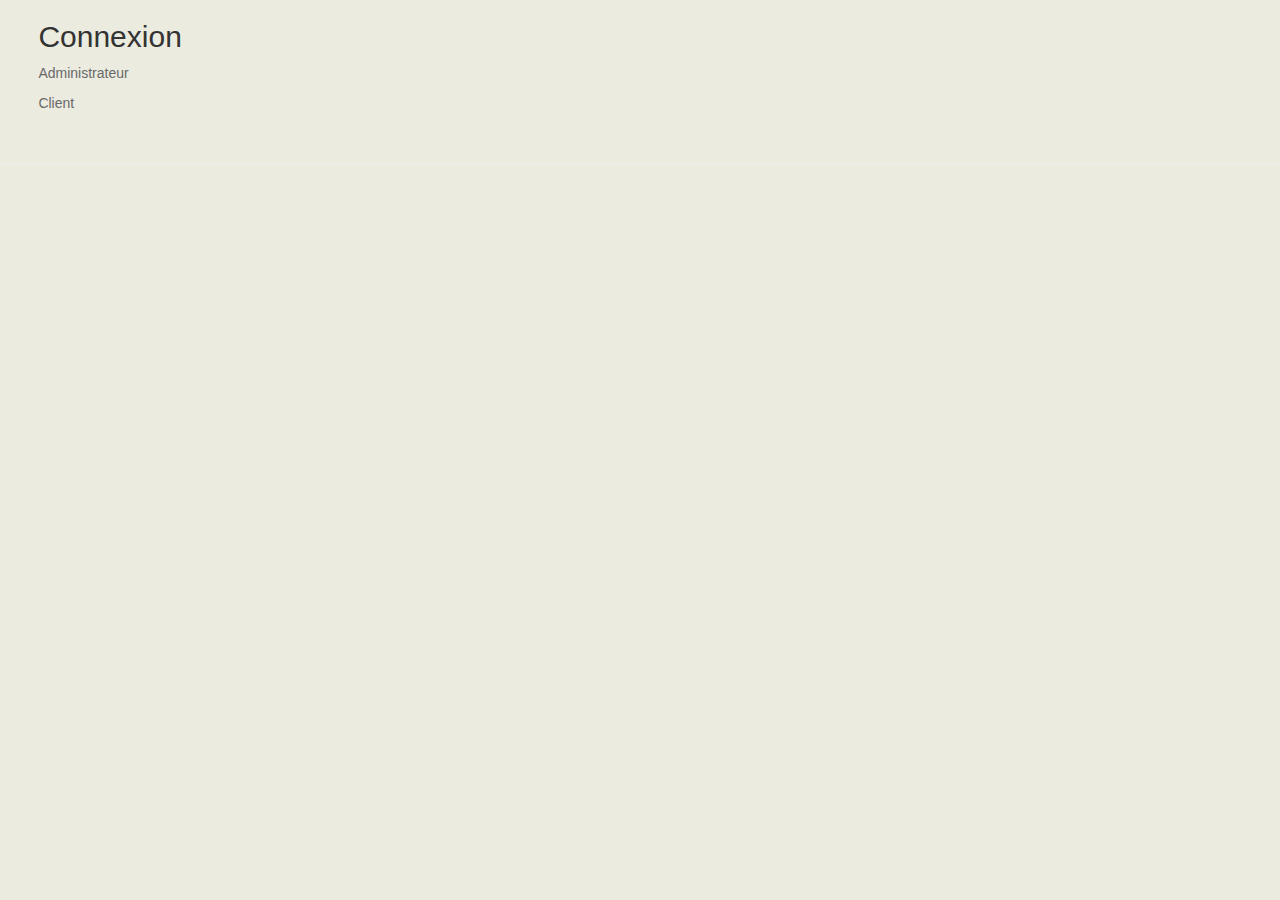
<file: conseiller fin/connexion.html>
<!DOCTYPE html>
	<head>
		<meta charset="UTF-8">
		<title>Connexion</title>
		<link rel="stylesheet" href="https://maxcdn.bootstrapcdn.com/bootstrap/3.3.7/css/bootstrap.min.css">

		<!-- jQuery library -->
		<script src="https://ajax.googleapis.com/ajax/libs/jquery/3.2.1/jquery.min.js"></script>

		<!-- Latest compiled JavaScript -->
		<script src="https://maxcdn.bootstrapcdn.com/bootstrap/3.3.7/js/bootstrap.min.js"></script>

		<script language="javascript" src="js/global.js"></script>
		<link rel="stylesheet" href="css/investisseur.css" type="text/css" />
	</head>
	<body>
		<h2 class="tabInscription">Connexion</h2>
		<p class="tabInscription">
			<a href="#" onClick="rendreVisible('formConnexion');rendreVisible('administrateur');rendreInvisible('inscription');">Administrateur</a>
		</p>
		<p class="tabInscription">
			<a href="#" onClick="rendreVisible('formConnexion');rendreInvisible('administrateur');rendreVisible('inscription');">Client</a>
		</p>		
		<br>
		<p class="tabInscription"><span id="error" class="erreur"></span></p>
		<hr>
		<br>
		<div id="formConnexion">
			<form action="serveur/confirmerClients.php" method="post" onSubmit="return validerConnexion();">  
			  
			  <div class="container-fluid" class="tabInscription">
					<div class="row">
						<div class="col-xs-12 col-md-11 col-lg-10">
							<div class="row">
								<div class="col-xs-12 col-sm-2 col-md-2 col-lg-2">
									<label for="courriel">Courriel:</label>
								</div>
								<div class="col-xs-12 col-sm-3 col-md-3 col-lg-2">
									<input type="text" id="courriel" name="couriel" value="">
								</div>
								<div class="col-xs-12 col-sm-7 col-md-7 col-lg-8">
									<span id="courrielError" class="erreur"></span>
								</div>
							</div>
						</div>
					</div>
					<br>
					<div class="row">
						<div class="col-xs-12 col-md-11 col-lg-10">
							<div class="row">
								<div class="col-xs-12 col-sm-2 col-md-2 col-lg-2">
									<label for="mPasse">Mot de passe:&nbsp;&nbsp;</label>
								</div>
								<div class="col-xs-12 col-sm-3 col-md-3 col-lg-3">
									<input type="password" id="mPasse" name="mPasse" value="">
								</div>
								<div class="col-xs-12 col-sm-7 col-md-7 col-lg-7">
									<span id="mdpError" class="erreur"></span>
								</div>
							</div>
						</div>
					</div>
					<br>
					<div class="row" id="administrateur">
						<div class="col-xs-12 col-md-11 col-lg-10">
							<div class="row">
								<div class="col-xs-12 col-sm-2 col-md-2 col-lg-2">
									<label for="cleAdmin">Clé administrateur:&nbsp;&nbsp;</label>
								</div>
								<div class="col-xs-12 col-sm-3 col-md-3 col-lg-3">
									<input type="password" id="cleAdmin" name="cleAdmin" value="">
								</div>
								<div class="col-xs-12 col-sm-7 col-md-7 col-lg-7">
									<span class="erreur">Entrez votre clé</span>
								</div>
							</div>
						</div>
					</div>
					<br>
					<div class="row">
						<div class="col-xs-12 col-md-11 col-lg-10">
							<div class="row">
								<div class="col-xs-3 col-sm-2 col-md-2 col-lg-2">
									<input type="submit" name="submit" value="Envoyer">
								</div>
								<div class="col-xs-9 col-sm-3 col-md-3 col-lg-3">
									<input type="reset" id="recommencer" value="Recommencer" onClick="resseterError();">
								</div>
								<div class="col-xs-0 col-sm-7 col-md-7 col-lg-7">
									
								</div>
							</div>
						</div>
					</div>
					<br><br>
					<div class="row" id="inscription">
						<div class="col-xs-12 col-md-11 col-lg-10">
							<div class="row">
								<div class="col-xs-12 col-sm-2 col-md-2 col-lg-2">
									<label><span class="erreur">Pas encore inscrit?</span></label>
								</div>
								<div class="col-xs-12 col-sm-3 col-md-3 col-lg-2">
									<a href="inscription.html">Inscription</a>
								</div>
								<div class="col-xs-12 col-sm-7 col-md-7 col-lg-8">
									
								</div>
							</div>
						</div>
					</div>
									
			</form>
		</div>
		
	
	</body>
</html>
</file>
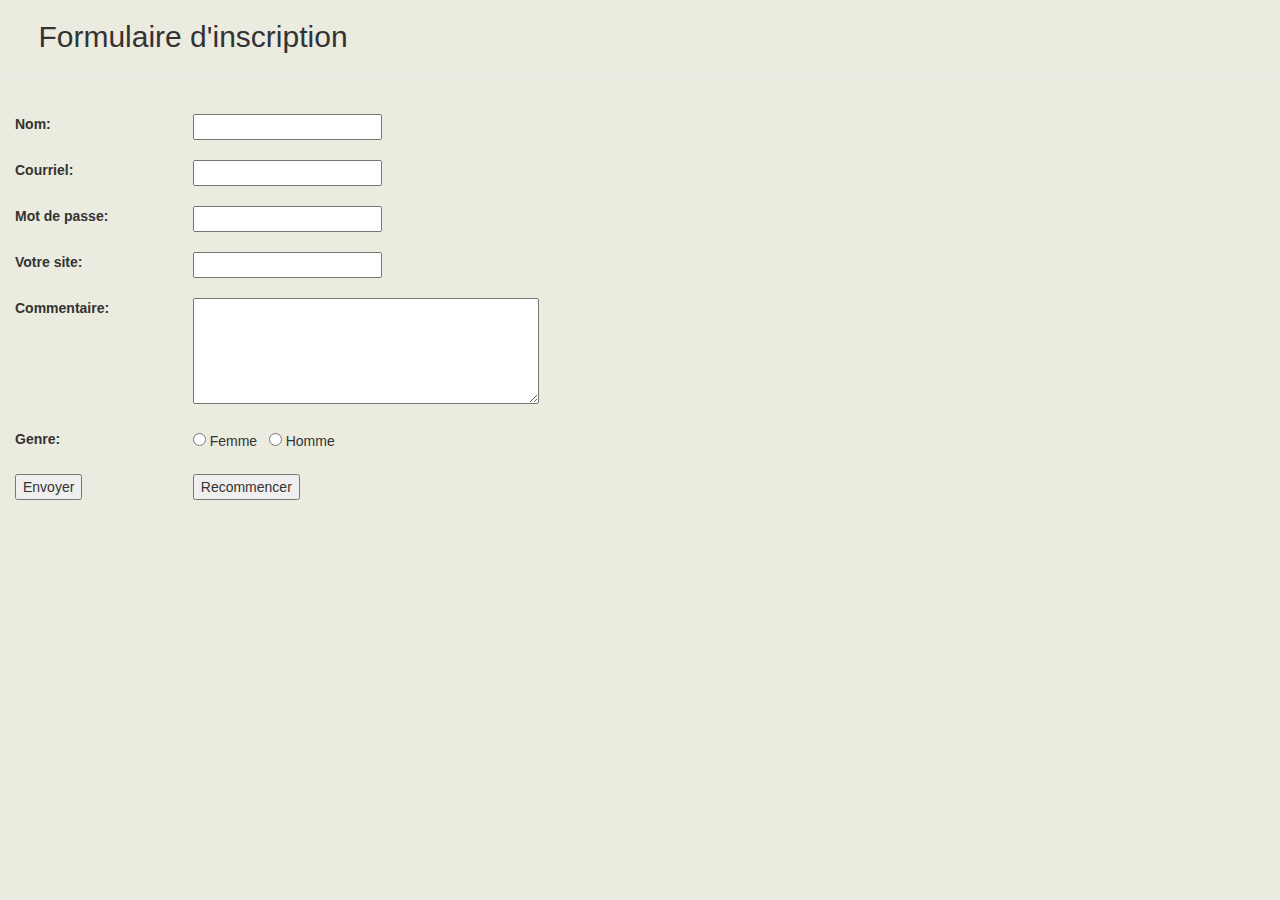
<file: conseiller fin/inscription.html>
<!DOCTYPE html>
	<head>
		<meta charset="UTF-8">
		<title>Inscription</title>
		<link rel="stylesheet" href="https://maxcdn.bootstrapcdn.com/bootstrap/3.3.7/css/bootstrap.min.css">

		<!-- jQuery library -->
		<script src="https://ajax.googleapis.com/ajax/libs/jquery/3.2.1/jquery.min.js"></script>

		<!-- Latest compiled JavaScript -->
		<script src="https://maxcdn.bootstrapcdn.com/bootstrap/3.3.7/js/bootstrap.min.js"></script>

		<script language="javascript" src="js/global.js"></script>
		<link rel="stylesheet" href="css/investisseur.css" type="text/css" />
	</head>
	<body>
		<h2 class="tabInscription">Formulaire d'inscription</h2>
		<p class="tabInscription"><span id="err" class="erreur"></span></p>
		<hr>
		<br>
		<form action="serveur/collecteClients.php" method="POST" onSubmit="return validerInscription();">  
		  <div class="container-fluid" class="tabInscription">
					<div class="row">
						<div class="col-xs-12 col-md-11 col-lg-10">
							<div class="row">
								<div class="col-xs-12 col-sm-2 col-md-2 col-lg-2">
									<label for="nom">Nom: </label>
								</div>
								<div class="col-xs-12 col-sm-3 col-md-3 col-lg-2">
									<input type="text" id="nom" name="nom" value="">
								</div>
								<div class="col-xs-12 col-sm-7 col-md-7 col-lg-8">
									<span id="nomErr" class="erreur"></span>
								</div>
							</div>
						</div>
					</div>
					<br>
					<div class="row">
						<div class="col-xs-12 col-md-11 col-lg-10">
							<div class="row">
								<div class="col-xs-12 col-sm-2 col-md-2 col-lg-2">
									<label for="email">Courriel:</label>
								</div>
								<div class="col-xs-12 col-sm-3 col-md-3 col-lg-2">
									<input type="text" id="email" name="email" value="">
								</div>
								<div class="col-xs-12 col-sm-7 col-md-7 col-lg-8">
									<span id="courrielErr" class="erreur"></span>
								</div>
							</div>
						</div>
					</div>
					<br>
					<div class="row">
						<div class="col-xs-12 col-md-11 col-lg-10">
							<div class="row">
								<div class="col-xs-12 col-sm-2 col-md-2 col-lg-2">
									<label for="mdp">Mot de passe:</label>
								</div>
								<div class="col-xs-12 col-sm-3 col-md-3 col-lg-2">
									<input type="password" id="mdp" name="mdp" value="">
								</div>
								<div class="col-xs-12 col-sm-7 col-md-7 col-lg-8">
									<span id="mdpErr" class="erreur"></span>
								</div>
							</div>
						</div>
					</div>
					<br>
					<div class="row">
						<div class="col-xs-12 col-md-11 col-lg-10">
							<div class="row">
								<div class="col-xs-12 col-sm-2 col-md-2 col-lg-2">
									<label for="website">Votre site:</label>
								</div>
								<div class="col-xs-12 col-sm-3 col-md-3 col-lg-2">
									<input type="text" id="website" name="website" value="">
								</div>
								<div class="col-xs-12 col-sm-7 col-md-7 col-lg-8">
									<span id="siteErr" class="erreur"></span>
								</div>
							</div>
						</div>
					</div>
					<br>		  
				    <div class="row">
						<div class="col-xs-12 col-md-11 col-lg-10">
							<div class="row">
								<div class="col-xs-12 col-sm-2 col-md-2 col-lg-2">
									<label for="comment">Commentaire:&nbsp; &nbsp;&nbsp;</label>
								</div>
								<div class="col-xs-12 col-sm-3 col-md-3 col-lg-2">
									<textarea id="comment" name="comment" rows="5" cols="40"></textarea>
								</div>
								<div class="col-xs-12 col-sm-7 col-md-7 col-lg-8">
									
								</div>
							</div>
						</div>
					</div>
					<br>		
					<div class="row">
						<div class="col-xs-12 col-md-11 col-lg-10">
							<div class="row">
								<div class="col-xs-12 col-sm-2 col-md-2 col-lg-2">
									<label for="genre">Genre:</label>
								</div>
								<div class="col-xs-12 col-sm-3 col-md-3 col-lg-2">
									<input type="radio" name="genre" value="femme"> Femme&nbsp;&nbsp;
									<input type="radio" name="genre" value="homme"> Homme
								</div>
								<div class="col-xs-12 col-sm-7 col-md-7 col-lg-8">
									<span id="genreErr" class="erreur"></span>
								</div>
							</div>
						</div>
					</div>
					<br>	
					<div class="row">
						<div class="col-xs-12 col-md-11 col-lg-10">
							<div class="row">
								<div class="col-xs-3 col-sm-2 col-md-2 col-lg-2">
									<input type="submit" name="submit" value="Envoyer">
								</div>
								<div class="col-xs-9 col-sm-3 col-md-3 col-lg-2">
									<input type="reset" id="recommencer" value="Recommencer" onClick="resseterErr();">
								</div>
								<div class="col-xs-0 col-sm-7 col-md-7 col-lg-8">
									
								</div>
							</div>
						</div>
					</div>
					<br>			
				
		</form>
	
	</body>
</html>
</file>
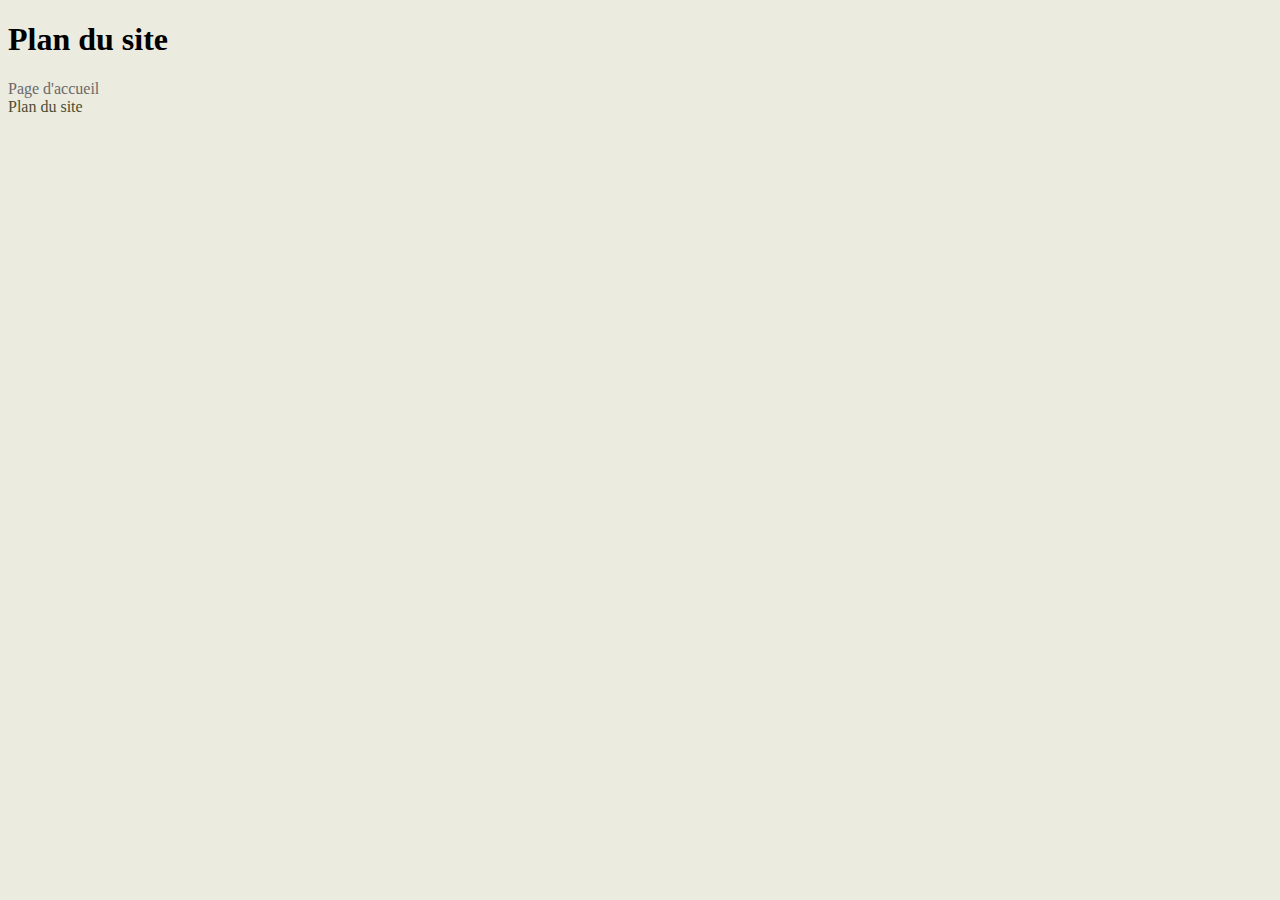
<file: conseiller fin/sitemap.html>
<!DOCTYPE html>
	<head>
		<meta charset="UTF-8">
		<title>Plan du site</title>
		<script language="javascript" src="js/global.js"></script>
		<link rel="stylesheet" href="css/investisseur.css" type="text/css" />
	</head>
	<body>
		<h1>Plan du site</h1>
		<a href="index.php">Page d'accueil</a><br>
		<a href="">Plan du site</a><br>
	
	
	</body>
</html>
</file>
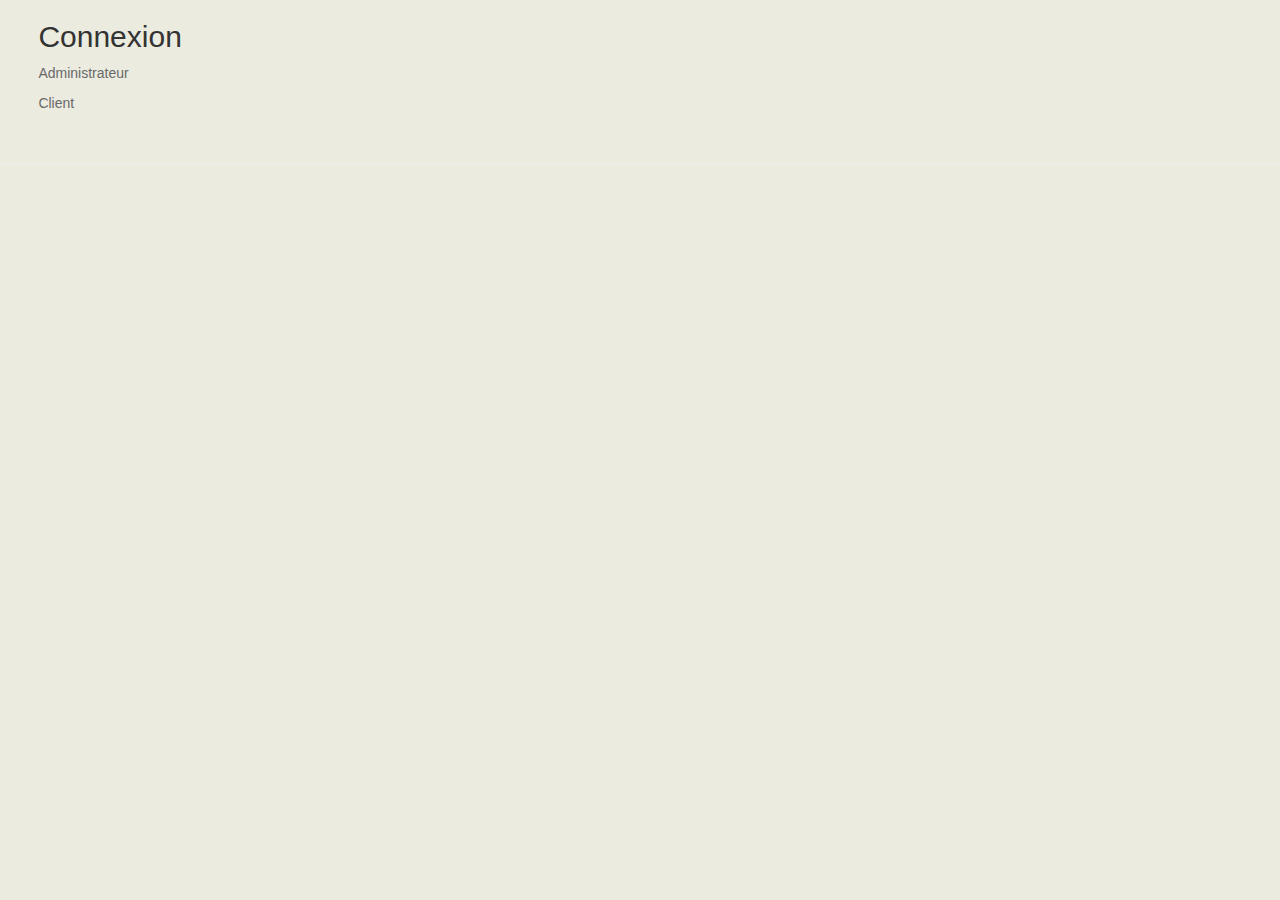
<file: conseiller fin/pages/connexion.html>
<!DOCTYPE html>
	<head>
		<meta charset="UTF-8">
		<title>Inscription</title>
		<link rel="stylesheet" href="https://maxcdn.bootstrapcdn.com/bootstrap/3.3.7/css/bootstrap.min.css">

		<!-- jQuery library -->
		<script src="https://ajax.googleapis.com/ajax/libs/jquery/3.2.1/jquery.min.js"></script>

		<!-- Latest compiled JavaScript -->
		<script src="https://maxcdn.bootstrapcdn.com/bootstrap/3.3.7/js/bootstrap.min.js"></script>

		<script language="javascript" src="../js/global.js"></script>
		<link rel="stylesheet" href="../css/investisseur.css" type="text/css" />
	</head>
	<body>
		<h2 class="tabInscription">Connexion</h2>
		<p class="tabInscription">
			<a href="#" onClick="rendreVisible('formConnexion');rendreVisible('administrateur');">Administrateur</a>
		</p>
		<p class="tabInscription">
			<a href="#" onClick="rendreVisible('formConnexion');rendreInvisible('administrateur');">Client</a>
		</p>		
		<br>
		<p class="tabInscription"><span id="error" class="erreur"></span></p>
		<hr>
		<br>
		<div id="formConnexion">
			<form action="../serveur/confirmerClients.php" method="post" onSubmit="return validerConnexion();">  
			  
			  <div class="container-fluid" class="tabInscription">
					<div class="row">
						<div class="col-xs-12 col-md-11 col-lg-10">
							<div class="row">
								<div class="col-xs-12 col-sm-2 col-md-2 col-lg-2">
									<label for="courriel">Courriel:</label>
								</div>
								<div class="col-xs-12 col-sm-3 col-md-3 col-lg-2">
									<input type="text" id="courriel" name="couriel" value="">
								</div>
								<div class="col-xs-12 col-sm-7 col-md-7 col-lg-8">
									<span id="courrielError" class="erreur"></span>
								</div>
							</div>
						</div>
					</div>
					<br>
					<div class="row">
						<div class="col-xs-12 col-md-11 col-lg-10">
							<div class="row">
								<div class="col-xs-12 col-sm-2 col-md-2 col-lg-2">
									<label for="mPasse">Mot de passe:&nbsp;&nbsp;</label>
								</div>
								<div class="col-xs-12 col-sm-3 col-md-3 col-lg-3">
									<input type="password" id="mPasse" name="mPasse" value="">
								</div>
								<div class="col-xs-12 col-sm-7 col-md-7 col-lg-7">
									<span id="mdpError" class="erreur"></span>
								</div>
							</div>
						</div>
					</div>
					<br>
					<div class="row" id="administrateur">
						<div class="col-xs-12 col-md-11 col-lg-10">
							<div class="row">
								<div class="col-xs-12 col-sm-2 col-md-2 col-lg-2">
									<label for="cleAdmin">Clé administrateur:&nbsp;&nbsp;</label>
								</div>
								<div class="col-xs-12 col-sm-3 col-md-3 col-lg-3">
									<input type="password" id="cleAdmin" name="cleAdmin" value="">
								</div>
								<div class="col-xs-12 col-sm-7 col-md-7 col-lg-7">
									<span class="erreur">Entrez votre clé</span>
								</div>
							</div>
						</div>
					</div>
					<br>
					<div class="row">
						<div class="col-xs-12 col-md-11 col-lg-10">
							<div class="row">
								<div class="col-xs-3 col-sm-2 col-md-2 col-lg-2">
									<input type="submit" name="submit" value="Envoyer">
								</div>
								<div class="col-xs-9 col-sm-3 col-md-3 col-lg-3">
									<input type="reset" id="recommencer" value="Recommencer" onClick="resseterError();">
								</div>
								<div class="col-xs-0 col-sm-7 col-md-7 col-lg-7">
									
								</div>
							</div>
						</div>
					</div>
									
			</form>
		</div>
		
	
	</body>
</html>
</file>
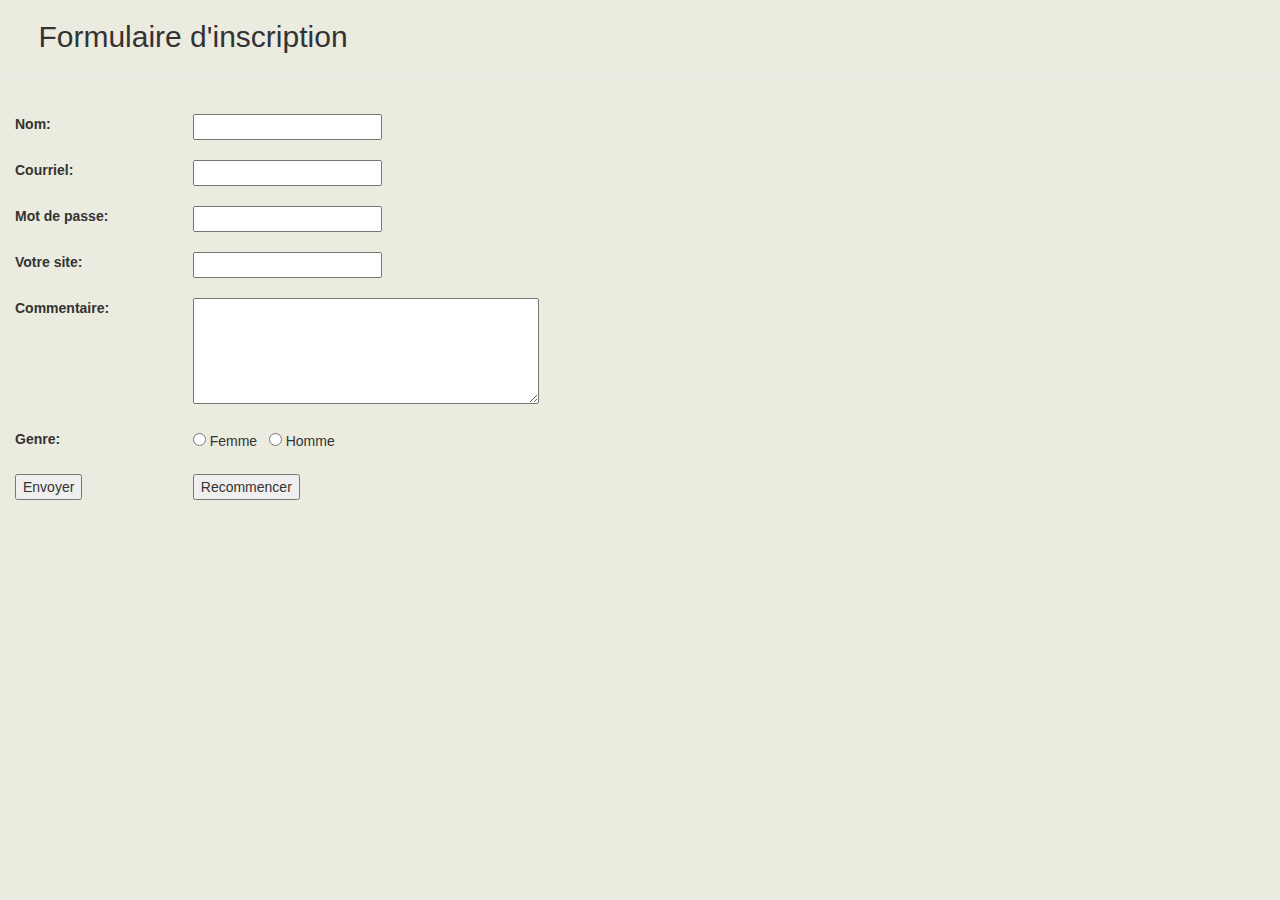
<file: conseiller fin/pages/inscription.html>
<!DOCTYPE html>
	<head>
		<meta charset="UTF-8">
		<title>Inscription</title>
		<link rel="stylesheet" href="https://maxcdn.bootstrapcdn.com/bootstrap/3.3.7/css/bootstrap.min.css">

		<!-- jQuery library -->
		<script src="https://ajax.googleapis.com/ajax/libs/jquery/3.2.1/jquery.min.js"></script>

		<!-- Latest compiled JavaScript -->
		<script src="https://maxcdn.bootstrapcdn.com/bootstrap/3.3.7/js/bootstrap.min.js"></script>

		<script language="javascript" src="../js/global.js"></script>
		<link rel="stylesheet" href="../css/investisseur.css" type="text/css" />
	</head>
	<body>
		<h2 class="tabInscription">Formulaire d'inscription</h2>
		<p class="tabInscription"><span id="err" class="erreur"></span></p>
		<hr>
		<br>
		<form action="../serveur/collecteClients.php" method="POST" onSubmit="return validerInscription();">  
		  <div class="container-fluid" class="tabInscription">
					<div class="row">
						<div class="col-xs-12 col-md-11 col-lg-10">
							<div class="row">
								<div class="col-xs-12 col-sm-2 col-md-2 col-lg-2">
									<label for="nom">Nom: </label>
								</div>
								<div class="col-xs-12 col-sm-3 col-md-3 col-lg-2">
									<input type="text" id="nom" name="nom" value="">
								</div>
								<div class="col-xs-12 col-sm-7 col-md-7 col-lg-8">
									<span id="nomErr" class="erreur"></span>
								</div>
							</div>
						</div>
					</div>
					<br>
					<div class="row">
						<div class="col-xs-12 col-md-11 col-lg-10">
							<div class="row">
								<div class="col-xs-12 col-sm-2 col-md-2 col-lg-2">
									<label for="email">Courriel:</label>
								</div>
								<div class="col-xs-12 col-sm-3 col-md-3 col-lg-2">
									<input type="text" id="email" name="email" value="">
								</div>
								<div class="col-xs-12 col-sm-7 col-md-7 col-lg-8">
									<span id="courrielErr" class="erreur"></span>
								</div>
							</div>
						</div>
					</div>
					<br>
					<div class="row">
						<div class="col-xs-12 col-md-11 col-lg-10">
							<div class="row">
								<div class="col-xs-12 col-sm-2 col-md-2 col-lg-2">
									<label for="mdp">Mot de passe:</label>
								</div>
								<div class="col-xs-12 col-sm-3 col-md-3 col-lg-2">
									<input type="password" id="mdp" name="mdp" value="">
								</div>
								<div class="col-xs-12 col-sm-7 col-md-7 col-lg-8">
									<span id="mdpErr" class="erreur"></span>
								</div>
							</div>
						</div>
					</div>
					<br>
					<div class="row">
						<div class="col-xs-12 col-md-11 col-lg-10">
							<div class="row">
								<div class="col-xs-12 col-sm-2 col-md-2 col-lg-2">
									<label for="website">Votre site:</label>
								</div>
								<div class="col-xs-12 col-sm-3 col-md-3 col-lg-2">
									<input type="text" id="website" name="website" value="">
								</div>
								<div class="col-xs-12 col-sm-7 col-md-7 col-lg-8">
									<span id="siteErr" class="erreur"></span>
								</div>
							</div>
						</div>
					</div>
					<br>		  
				    <div class="row">
						<div class="col-xs-12 col-md-11 col-lg-10">
							<div class="row">
								<div class="col-xs-12 col-sm-2 col-md-2 col-lg-2">
									<label for="comment">Commentaire:&nbsp; &nbsp;&nbsp;</label>
								</div>
								<div class="col-xs-12 col-sm-3 col-md-3 col-lg-2">
									<textarea id="comment" name="comment" rows="5" cols="40"></textarea>
								</div>
								<div class="col-xs-12 col-sm-7 col-md-7 col-lg-8">
									
								</div>
							</div>
						</div>
					</div>
					<br>		
					<div class="row">
						<div class="col-xs-12 col-md-11 col-lg-10">
							<div class="row">
								<div class="col-xs-12 col-sm-2 col-md-2 col-lg-2">
									<label for="genre">Genre:</label>
								</div>
								<div class="col-xs-12 col-sm-3 col-md-3 col-lg-2">
									<input type="radio" name="genre" value="femme"> Femme&nbsp;&nbsp;
									<input type="radio" name="genre" value="homme"> Homme
								</div>
								<div class="col-xs-12 col-sm-7 col-md-7 col-lg-8">
									<span id="genreErr" class="erreur"></span>
								</div>
							</div>
						</div>
					</div>
					<br>	
					<div class="row">
						<div class="col-xs-12 col-md-11 col-lg-10">
							<div class="row">
								<div class="col-xs-3 col-sm-2 col-md-2 col-lg-2">
									<input type="submit" name="submit" value="Envoyer">
								</div>
								<div class="col-xs-9 col-sm-3 col-md-3 col-lg-2">
									<input type="reset" id="recommencer" value="Recommencer" onClick="resseterErr();">
								</div>
								<div class="col-xs-0 col-sm-7 col-md-7 col-lg-8">
									
								</div>
							</div>
						</div>
					</div>
					<br>			
				
		</form>
	
	</body>
</html>
</file>
<file: conseiller fin/css/investisseur.css>
body {
	/* background-image: url("../images/bg.jpg"); */
	/* word-wrap: break-word; */
	background-color: #ebebe0;
}


#etabProfil {
	display:none;
}

#premier {
	/* position:static; */
	/* display:block; */
	/* margin:0 auto; */
	
	margin: 0px auto;
	float: none;
	display: table;
}

.erreur {
	color: #FF0000;
}

.tabInscription {
	margin-left:3%;
}

.details {
	margin-left:10%;
}

.formCentre {
	/* margin: auto; */
	/* display:block; */
	
	/* margin: 0px auto; */
	/* float: none; */
	/* display: table; */
	
	left:50%;
}

#formConnexion {
	display:none;
}

#administrateur {
	display:none;
}

#avantAlign {
	margin-left:10%;
	margin-right:5%;
}

table {
	width: 80%;
	border-collapse:collapse; 
	margin:2% auto;
}

table th, table td {
	/* padding:1%; */
	padding: 8px;
	border: 1px solid #ddd;
}

table tr:nth-child(even){background-color: #f2f2f2;}

table tr:hover {background-color: #ddd;}

/* unvisited link */
a:link {
   	color: #696969;
	text-decoration: none;
}

/* visited link */
a:visited {
    color: #4d4d33;
	text-decoration: none;
}

/* mouse over link */
a:hover {
     color: #c2c2a3;
}

/* selected link */
a:active {
    color: #999966;
	text-decoration: none;
}
</file>
